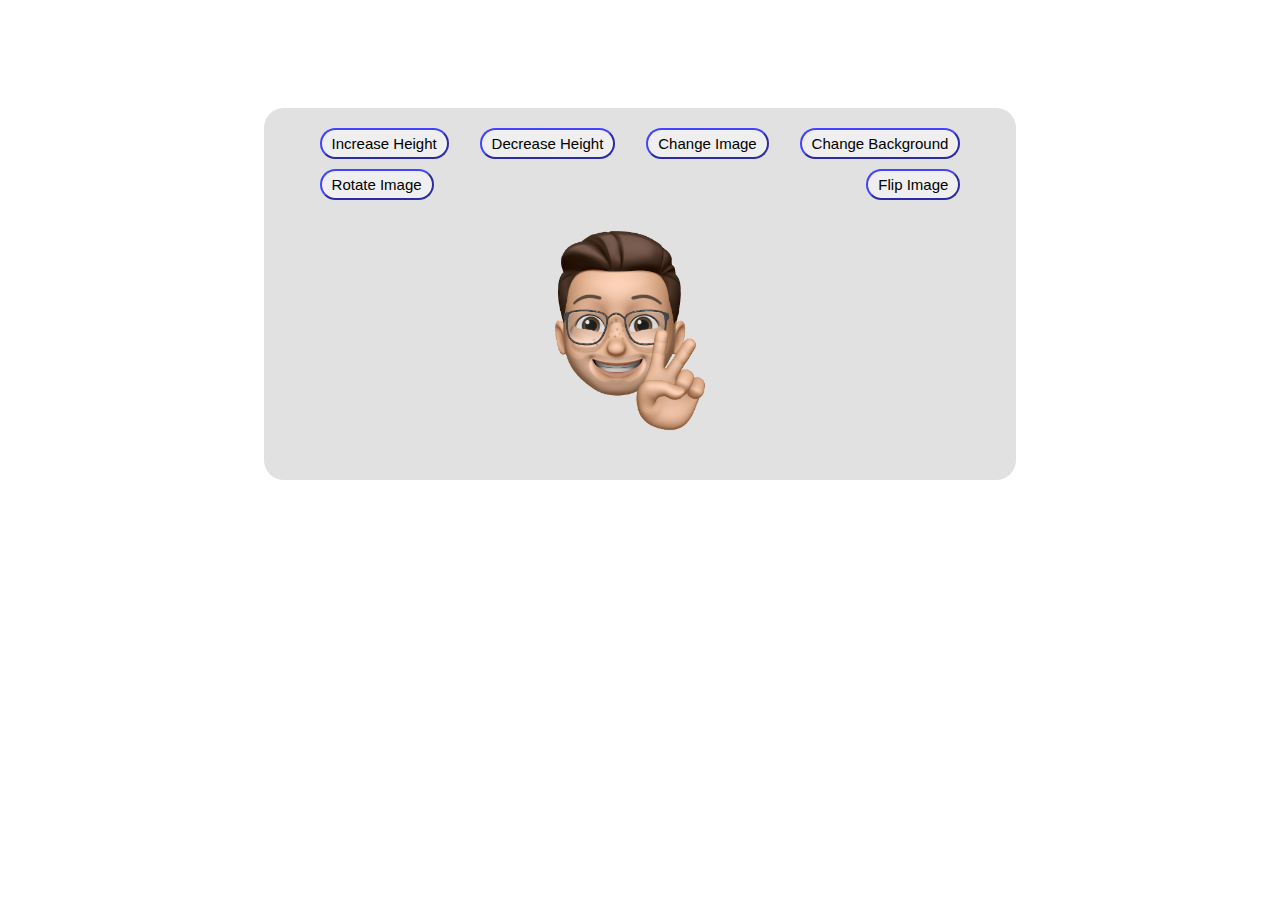
<file: index.html>
<html lang="en">
<head>
    <meta charset="UTF-8">
    <meta http-equiv="X-UA-Compatible" content="IE=edge">
    <meta name="viewport" content="width=device-width, initial-scale=1.0">
    <title>Image-Play</title>
    <link rel="stylesheet" href="./image-size.css">
</head>
<body>
    <div id="container">
        <div id="button-box">
            <button id="ih">Increase Height</button>
            <button id="dh">Decrease Height</button>
            <button id="ci">Change Image</button>
            <button id="cc">Change Background</button>
            <button id="ri">Rotate Image</button>
            <button id="fi">Flip Image</button>

        </div>
        <div id="ibox">
            <img id="mainimg" src="./IMG_0966.PNG" alt="">
        </div>
    </div>
        <script src="./image-size.js"></script>
</body>
</html>
</file>
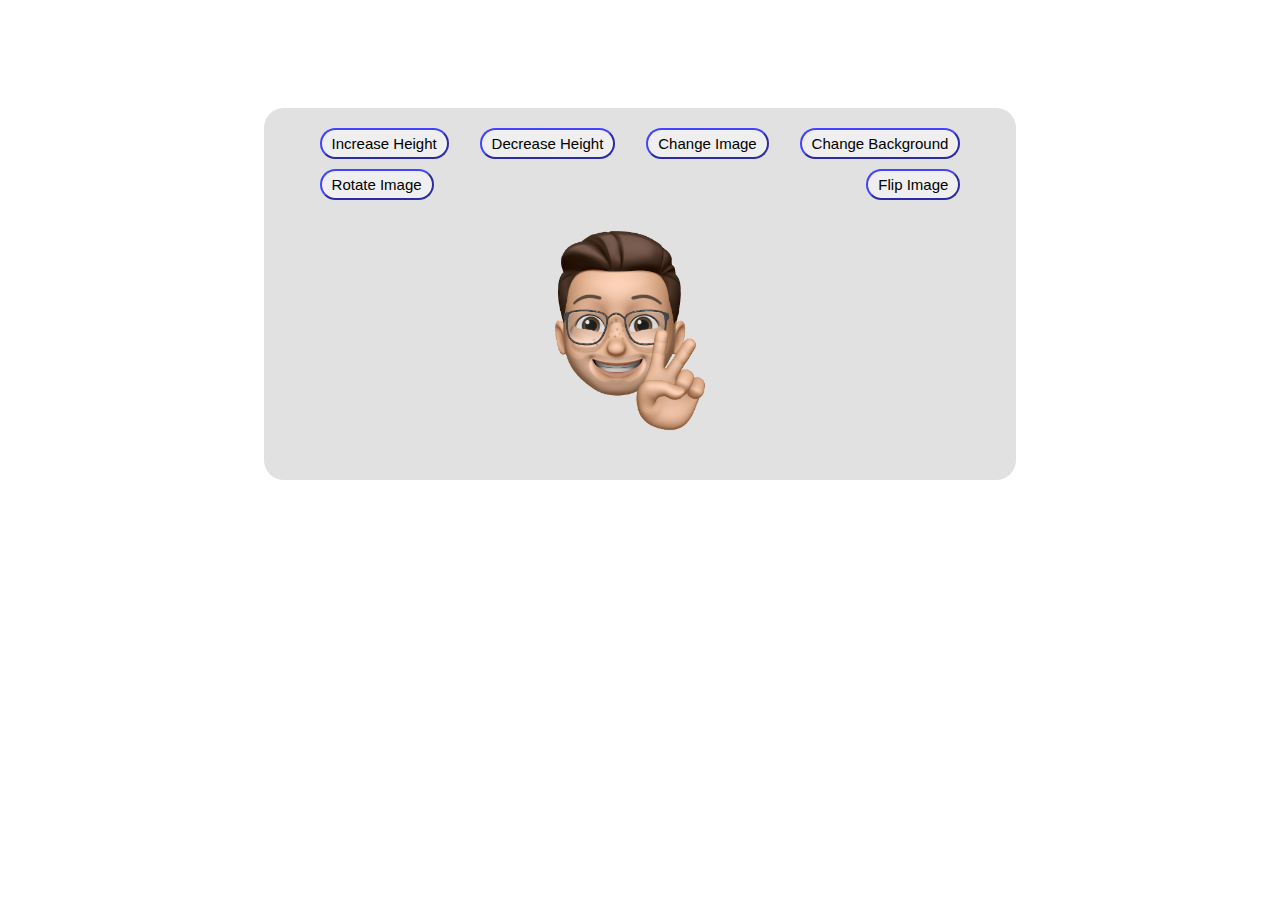
<file: image-size.html>
<html lang="en">
<head>
    <meta charset="UTF-8">
    <meta http-equiv="X-UA-Compatible" content="IE=edge">
    <meta name="viewport" content="width=device-width, initial-scale=1.0">
    <title>Image-Play</title>
    <link rel="stylesheet" href="./image-size.css">
</head>
<body>
    <div id="container">
        <div id="button-box">
            <button id="ih">Increase Height</button>
            <button id="dh">Decrease Height</button>
            <button id="ci">Change Image</button>
            <button id="cc">Change Background</button>
            <button id="ri">Rotate Image</button>
            <button id="fi">Flip Image</button>

        </div>
        <div id="ibox">
            <img id="mainimg" src="./IMG_0966.PNG" alt="">
        </div>
    </div>
        <script src="./image-size.js"></script>
</body>
</html>
</file>
<file: image-size.css>
body{
    padding: 100px 20%;
}
#container{
    display: flex;
    flex-direction: column;
    flex-wrap: wrap;
    /* justify-content: center; */
    align-items: center;
    padding: 20px;
    background-color: rgba(106, 104, 104, 0.2);
    border-radius: 20px;
}
#button-box{
    width: 90%;
    display: flex;
    justify-content: space-between;
    flex-wrap: wrap;
    flex-direction: row;
}
button{
    cursor: pointer;
    font-size: 15px;
    border-color: rgb(65, 65, 247);
    border-radius: 20px;
    padding: 5px 10px;
    margin-bottom: 10px;
}
#ibox{
    height: 250px;
    overflow: hidden;
}
img{
    height: 100%;
    
}
</file>
